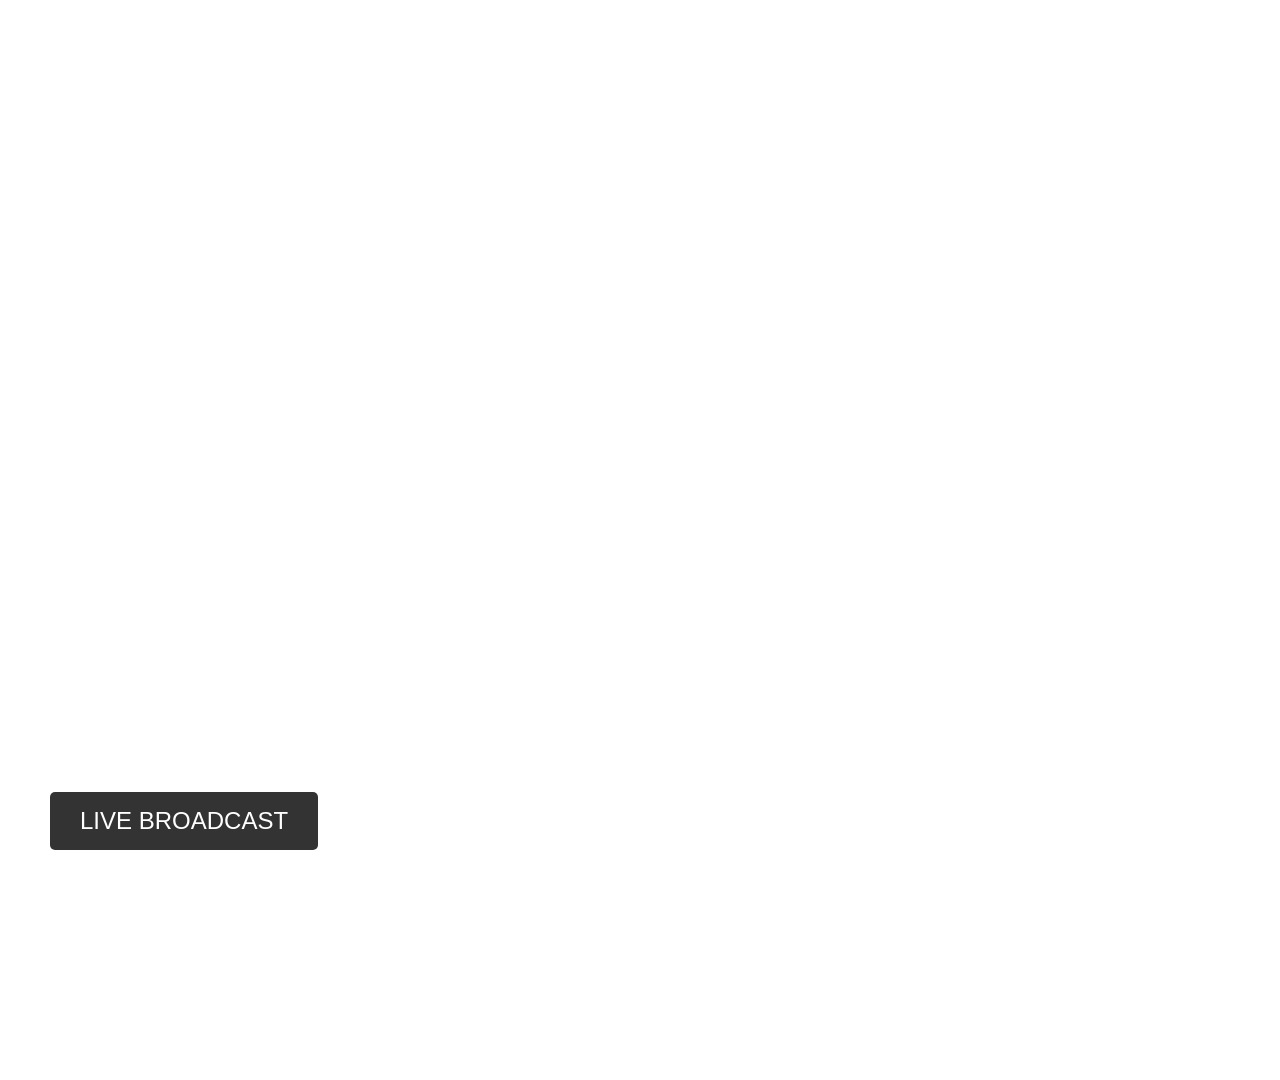
<file: example_grpahic.html>
<!DOCTYPE html>
<html>
<head>
    <style>
        /* 1. Make the canvas full screen and fully transparent */
        html, body {
            margin: 0;
            padding: 0;
            width: 1920px;
            height: 1080px;
            background-color: transparent; /* Transparent background */
            overflow: hidden; /* Hide scrollbars */
            font-family: Arial, sans-serif;
        }

        /* 2. Position your graphic exactly where you want it */
        .lower-third-graphic {
            position: absolute;
            bottom: 50px;
            left: 50px;
            background: rgba(0, 0, 0, 0.8); /* Solid graphic background */
            color: white;
            padding: 15px 30px;
            border-radius: 5px;
            font-size: 24px;
        }
    </style>
</head>
<body>

    <!-- This box will appear in the bottom-left corner of OBS -->
    <div class="lower-third-graphic">
        LIVE BROADCAST
    </div>

</body>
</html>
</file>
